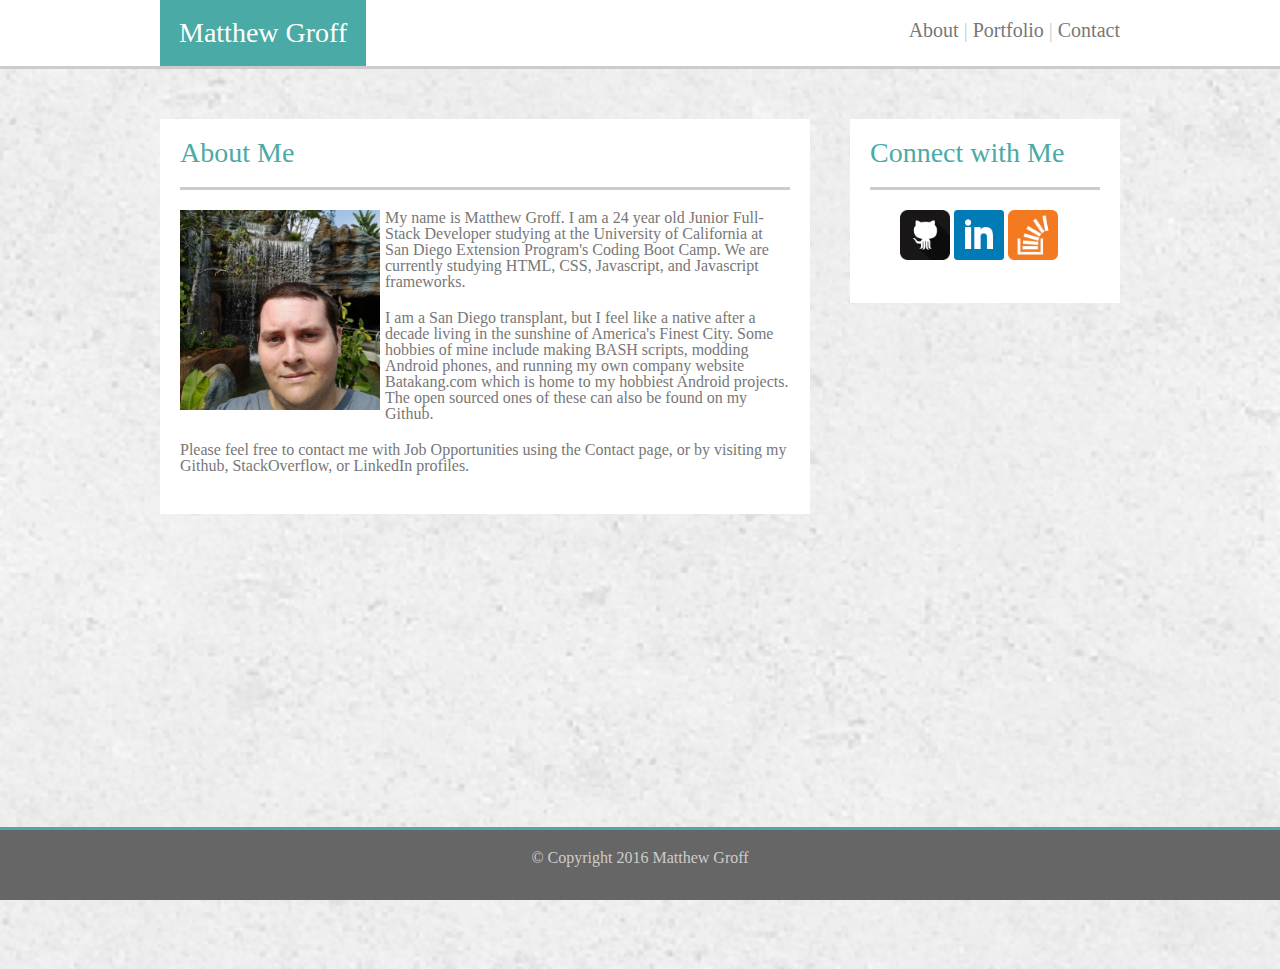
<file: index.html>
<!DOCTYPE html>
<html>
<head>
	<title>Matthew Groff</title>
	<link rel="stylesheet" type="text/css" href="assets/css/reset.css">
	<link rel="stylesheet" type="text/css" href="assets/css/style.css">
</head>

<body>
		<header>
			<!-- header -->
			<div class= "content-wrap">
			<h1 class="YourName">Matthew Groff</h1>

			<h3 class="Navigation"><a href="index.html">About</a> | <a href="portfolio.html">Portfolio</a> | <a href="contact.html">Contact</a></h3>
			</div>
		</header>

		<div class ="content-wrap">

			<main>
				<!-- main content -->
				<h2 class="ContentHeader">About Me</h2>

				<section>
				<img class ="ProfilePicture" src="assets/images/me.jpg" height=200px width=200px>
				<p>My name is Matthew Groff. I am a 24 year old Junior Full-Stack Developer studying at the University of California at San Diego Extension Program's Coding Boot Camp. We are currently studying HTML, CSS, Javascript, and Javascript frameworks.
				</p>

				<p>I am a San Diego transplant, but I feel like a native after a decade living in the sunshine of America's Finest City. 
				Some hobbies of mine include making BASH scripts, modding Android phones, and running my own company website <a href="http://batakang.com">Batakang.com</a> which is home to my hobbiest Android projects. The open sourced ones of these can also be found on my Github.
				</p>

				<p>Please feel free to contact me with Job Opportunities using the Contact page, or by visiting my Github, StackOverflow, or LinkedIn profiles.
				</p>


				</section>

			</main>

			<aside>
				<!-- sidebar -->
				<h2 class="ContentHeader">Connect with Me</h2>
				
				<section class ="ContactImage">
					<a href="https://github.com/mattlgroff"><img src="assets/images/github.png" height=50px width=50px></a>
					<a href="https://www.linkedin.com/in/matthew-groff-898897141/"><img src="assets/images/linkedin.png" height=50px width=50px></a>
					<a href="https://stackoverflow.com/users/8298432/matthew-groff"><img src="assets/images/stack.png" height=50px width=50px></a>
				</section>
			</aside>

		</div>
		<footer>
			<!-- footer -->
			<p class="Copyright">&copy; Copyright 2016 Matthew Groff</p>

		</footer>


</body>
</file>
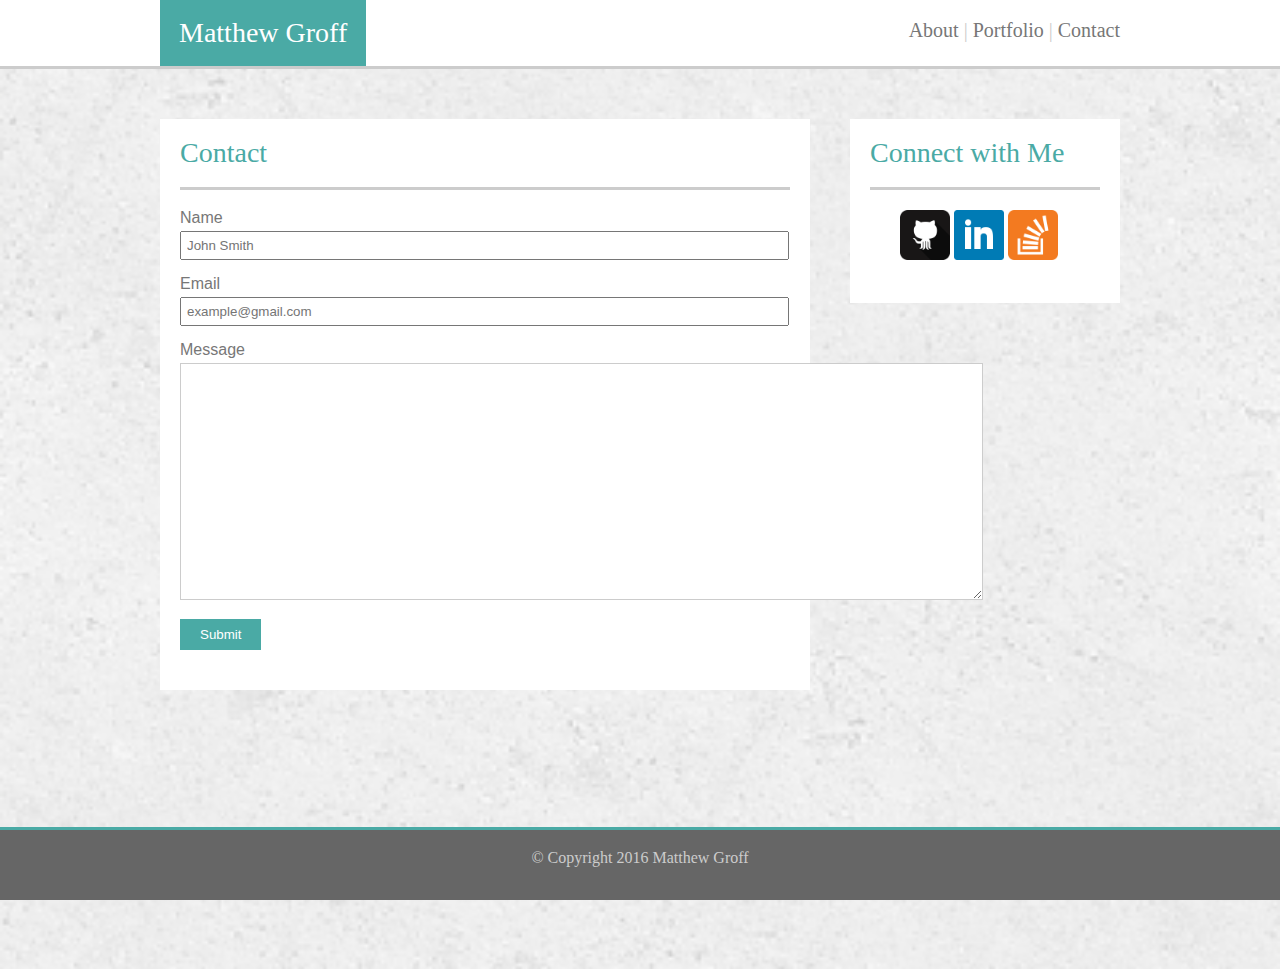
<file: contact.html>
<!DOCTYPE html>
<html>
<head>
	<title>Matthew Groff</title>
	<link rel="stylesheet" type="text/css" href="assets/css/reset.css">
	<link rel="stylesheet" type="text/css" href="assets/css/style.css">
</head>

<body>
		<header>
			<!-- header -->
			<div class= "content-wrap">
			<h1 class="YourName">Matthew Groff</h1>

			<h3 class="Navigation"><a href="index.html">About</a> | <a href="portfolio.html">Portfolio</a> | <a href="contact.html">Contact</a></h3>
			</div>
		</header>

		<div class ="content-wrap">

			<main>
				<!-- main content -->
				<h2 class="ContentHeader">Contact</h2>

				<section>
				
				<form class="ContactForm" action="mailto:mattlgroff@gmail.com" method="post" enctype="text/plain">
				  Name<br>
				  <input class="smallField" type="text" name="name" placeholder="John Smith">
				  <br>
				  <br>
				  Email<br>
				  <input class="smallField" type="text" name="email" placeholder="example@gmail.com">
				  <br>
				  <br>
				  Message<br>
				  <!-- <input class="bigField" type="text" name="message" placeholder="">	 -->
				  <textarea class="bigField" rows="15" cols="97" class="text" name="Message">
					
				  </textarea>
				  <br><br>
				  <input type="submit" value="Submit">
				</form> 

				</section>

			</main>

			<aside>
				<!-- sidebar -->
				<h2 class="ContentHeader">Connect with Me</h2>
				
				<section class ="ContactImage">
					<a href="https://github.com/mattlgroff"><img src="assets/images/github.png" height=50px width=50px></a>
					<a href="https://www.linkedin.com/in/matthew-groff-898897141/"><img src="assets/images/linkedin.png" height=50px width=50px></a>
					<a href="https://stackoverflow.com/users/8298432/matthew-groff"><img src="assets/images/stack.png" height=50px width=50px></a>
				</section>
			</aside>

		</div>
		<footer>
			<!-- footer -->
			<p class="Copyright">&copy; Copyright 2016 Matthew Groff</p>

		</footer>


</body>
</file>
<file: assets/css/style.css>
body {
	margin: 0px;
	background-image: url("../images/concrete.png");
	background-size: 100%;
	/*background-color: gray;*/
}

.content-wrap {
	height: 100%;
	width: 960px;
	margin: 0 auto 0 auto;
	/*background: gray;*/
	/*min-height: calc(100vh - 70px);*/
}

h3.Navigation {
	float:right;
	display: inline-block;
	color: #cccccc;
	font-size: 20px;
	margin-top: 20px;
}

h1.YourName {
	font-size: 28px;
	display: inline-block;
	font-family: 'Georgia', Times, Times New Roman, serif;
	background-color: #4aaaa5;
	color: white;
	margin-top: 0;
	margin-bottom: 0;
	float: left;
	padding: 19px;
}

main {
	display: inline-block;
	background: #FFF;
	width: 650px;
	margin-top: 50px;
	margin-left: auto;
	padding-bottom: 40px;
	/*min-height: 100%;*/
}

aside {
	display: inline-block;
	background: #FFF;
	width: 270px;
	margin-top: 50px;
	margin-right: auto;
	padding-bottom: 40px;
	/*min-height: 100%;*/
	float: right;
}

footer{
  position: fixed;
  bottom: 0;
  /*padding: 50px;*/
  margin: 0;
  text-align: center;
  background: #666666;
  width: 100%;
  /*margin-bottom: -40px;*/
  vertical-align: middle;
  border-top-width: 3px;
  border-left-width: 0px;
  border-right-width: 0px;
  border-bottom-width: 0px;
  border-style: solid;
  border-color: #4aaaa5;
  height: 70px;
}

html, body {
	height: 100%;
}

header {
	height:66px;
	font-family: Georgia;
	background: #ffffff;
	border-top-width: 0px;
	border-left-width: 0px;
	border-right-width: 0px;
	border-bottom-width: 3px;
	border-style: solid;
	border-color: #cccccc;
	display: inline-block;
	width: 100%;
    vertical-align: middle;
}


.ContentHeader {
	font-size: 28px;
	color: #4aaaa5;
	border-top-width: 0px;
	border-left-width: 0px;
	border-right-width: 0px;
	border-bottom-width: 3px;
	border-style: solid;
	border-color: #cccccc;
	margin-left: 20px;
	margin-top: 20px;
	padding-bottom: 20px;
	margin-right: 20px;
	font-style: 'Arial', 'Helvetica Neue', Helvetica, sans-serif;
}

.ProfilePicture {
	margin-left: 20px;
	margin-top: 20px;
	display: inline-block;
	padding-right: 5px;
	padding-bottom: 5px;
}

p {
	margin-right: 20px;
	padding-top: 20px;
	margin-left: 20px;
	color: #777777;
	font-style: 'Arial', 'Helvetica Neue', Helvetica, sans-serif;
}

img.ProfilePicture {
	float: left;
	display: inline-block;
}

.ContactImage {
	margin-left: 50px;
	margin-top: 20px;
	vertical-align: middle;
}

a {
	color: #777777;
	text-decoration: none;
	font-style: 'Arial', 'Helvetica Neue', Helvetica, sans-serif;
}

p.Copyright {
	/*margin-bottom: 20px;*/
	color: #ccc;
}

.ContactForm {
	margin-left: 20px;
	margin-top: 20px;
	color: #777777;
	text-decoration: none;
	font-family: 'Arial', 'Helvetica Neue', Helvetica, sans-serif;
}

input[type=text], textarea {
	margin-top:5px;
    padding:5px; 
    /*padding-right:475px;*/
    border:1x solid #ccc; 
    color: #777777;
    font-family: 'Arial', 'Helvetica Neue', Helvetica, sans-serif;

}


input[type=submit] {
    padding:8px 20px; 
    background:#4aaaa5; 
    border:0 none;
    cursor:pointer;
    color: white;
    font-family: 'Arial', 'Helvetica Neue', Helvetica, sans-serif;
}

img.PicPortfolio {
	padding-left: 20px;
	padding-bottom: 20px;
	padding-right: 20px;
	padding-top: 20px;
}

section.PictureContainer {
	padding-bottom: 50px;
}


div.image{
   position: relative; 
   display:inline-block;
}

h2.imageText{
	font-family: 'Arial', 'Helvetica Neue', Helvetica, sans-serif;
	color: white;
	background: #4aaaa5;
	padding-top: 10px;
	padding-bottom: 10px;
	padding-left: 105px;
	padding-right: 50px;
	bottom: 28px;
	left: 20px;
	right: 20px;
	position: absolute;
	vertical-align: 
	font-size: 16px;
}

input.smallField {
	width: 595px;
}

textarea.bigField {
	/*padding-bottom:200px;*/
	/*width: 595px;*/
	/*height: 200px;*/
	border-color: #ccc;
}
</file>
